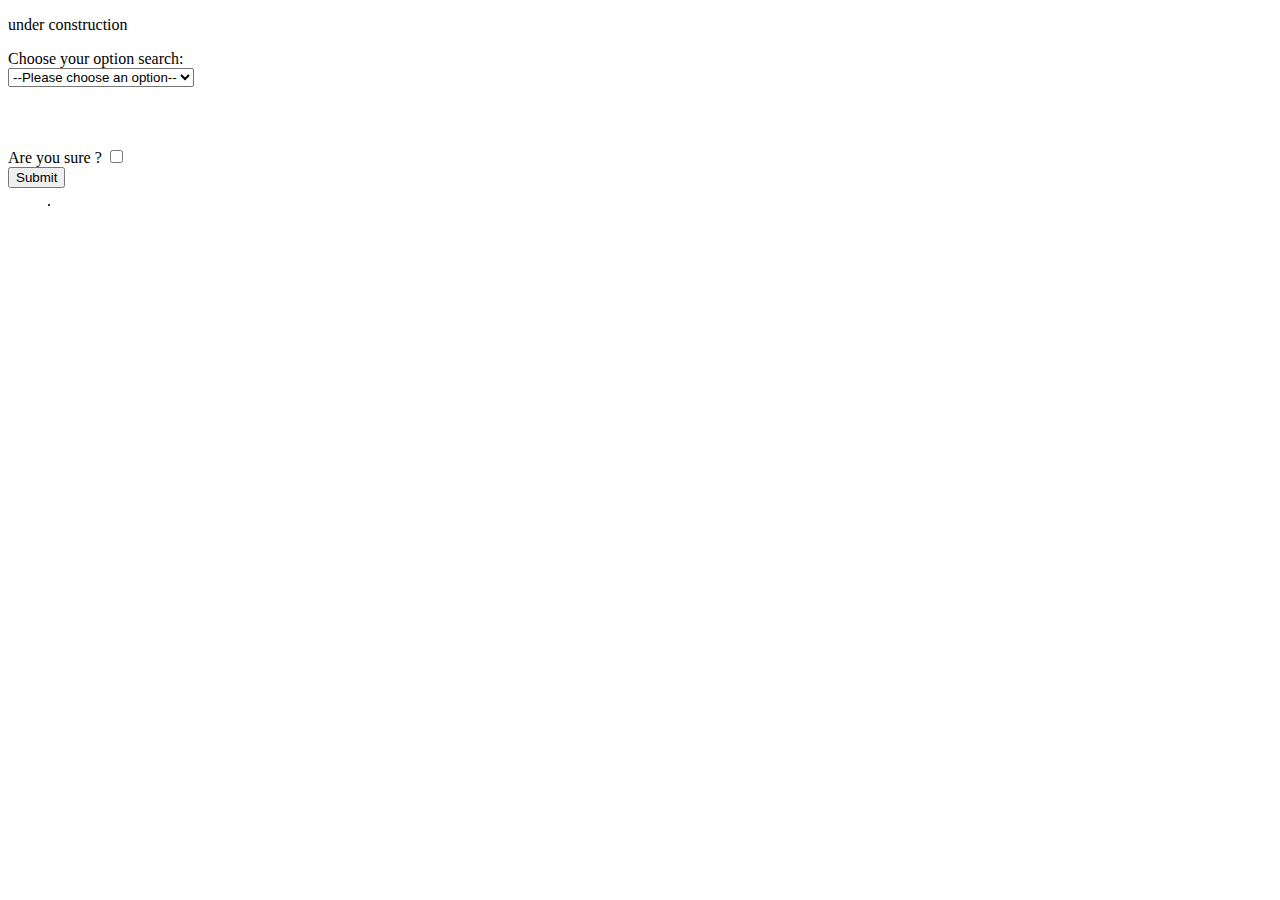
<file: index.html>
<!DOCTYPE html>
<html lang="en">

<head>
    <meta charset="UTF-8">
    <meta http-equiv="X-UA-Compatible" content="IE=edge">
    <meta name="viewport" content="width=device-width, initial-scale=1.0">
    <title>Document</title>
    <link rel="stylesheet" href="./css/style.css">
</head>

<body>

    <p>under construction</p>

    <form action="">

        <label for="choix">Choose your option search:</label>

        <select name="choix" id="choix">
            <option value="">--Please choose an option--</option>
            <option value="fournisseur">fournisseur</option>
            <option value="type_produit">type_produit</option>
            <option value="nom">nom</option>
            <option value="format_cm">format_cm</option>
            <option value="tarif_ttc">tarif_ttc</option>
        </select>
        <br>

        <label for="confirm">Are you sure ?</label>
        <input type="checkbox" name="confirm">

        <br>
        <input type="button" value="Submit">

    </form>
    
    <ul id="affichage">
    </ul> 
    <ul id="resultat">
        
            <table>
                <thead>
                    <tr data-ligne="0">
                       
                    </tr>
                </thead>
                <tbody>
                    <tr data-ligne="1">
                       
                    </tr>
                </tbody>
            </table>
    </ul>

<script src="./js/variables-liste.js"></script>
<script src="./js/affiche-list.js"></script>
</body>

</html>
</file>
<file: css/style.css>
input,
select {
    display: block;
}

input[type="checkbox"] {
    margin-top: 45px;
    display: inline;
}

li {
    list-style: none;
    margin: .5rem;
}

ul {}

.listeFind {
    display: block;
    /* position: relative; */
    color: blueviolet;
    margin-top: 40px;

}

.cards {
    display: inline-block;
    text-align: center;
    vertical-align: baseline;
    width: 100px;
    height: 100px;
    background-color: rgb(128, 128, 128, 0.3);
    border: 2px solid black;
    border-radius: 10px;
    box-shadow: 3px 3px 5px black;
}

.cards:active {
    background-color: rgba(255, 255, 255, 0.5);
    box-shadow: 1px 1px 3px black;
    font-weight: bold;
}

table,
td {
        border: 1px solid #333;
}
/* style pour le tableau */
thead,
tfoot {
    background-color: #333;
    color: #fff;

}

th{
    width: 10%;
}
</file>
